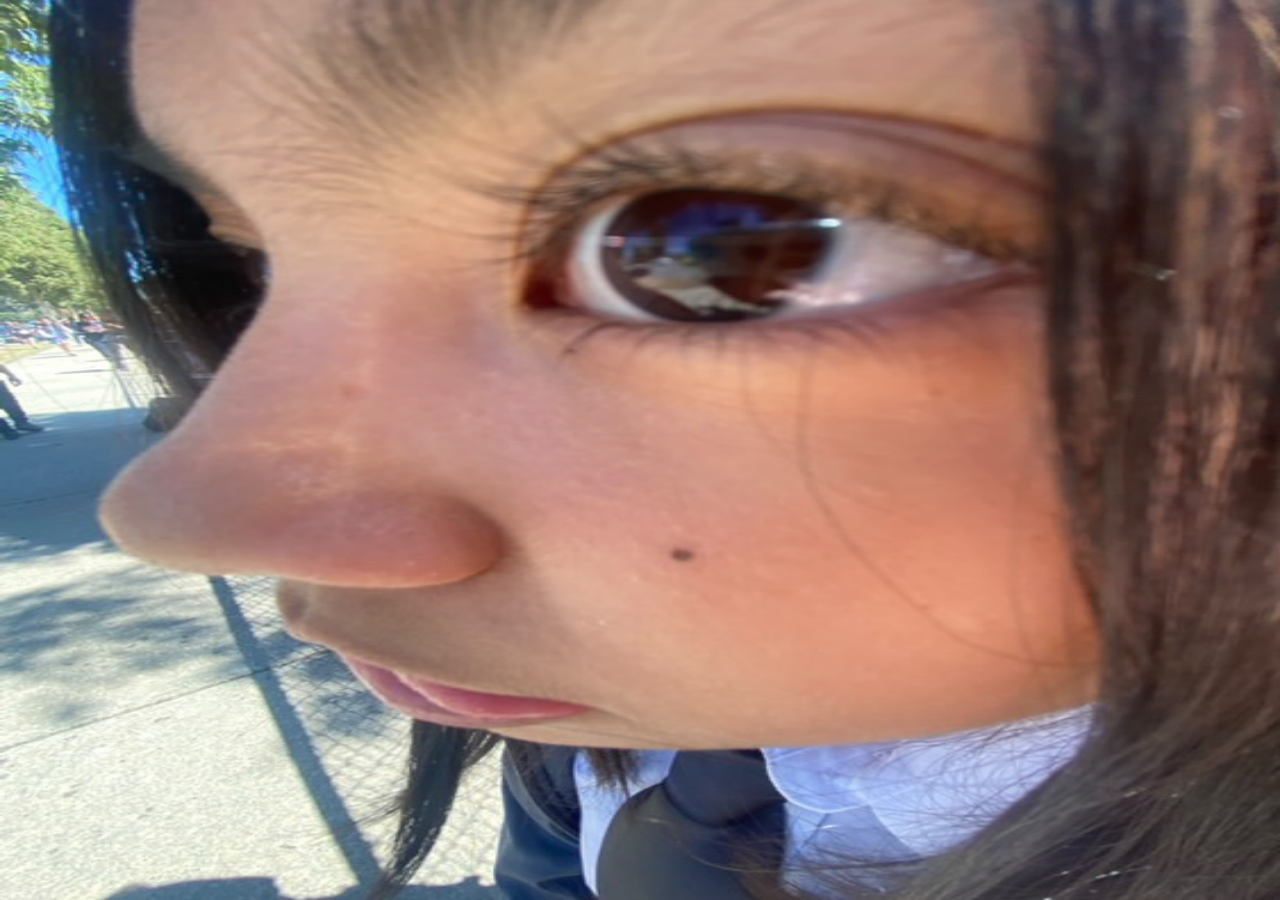
<file: suprise.html>
<!DOCTYPE html>
<html lang="en">
  <head>
    <meta charset="UTF-8" />
    <meta name="viewport" content="width=device-width, initial-scale=1.0" />
    <title>Suprise!</title>
    <link rel="stylesheet" href="suprise.css" />
  </head>
  <body></body>
</html>
</file>
<file: suprise.css>
html {
  overflow: hidden;
  background-image: url(suprise.JPG);
  background-size: 100vw 100vh;
}
</file>
